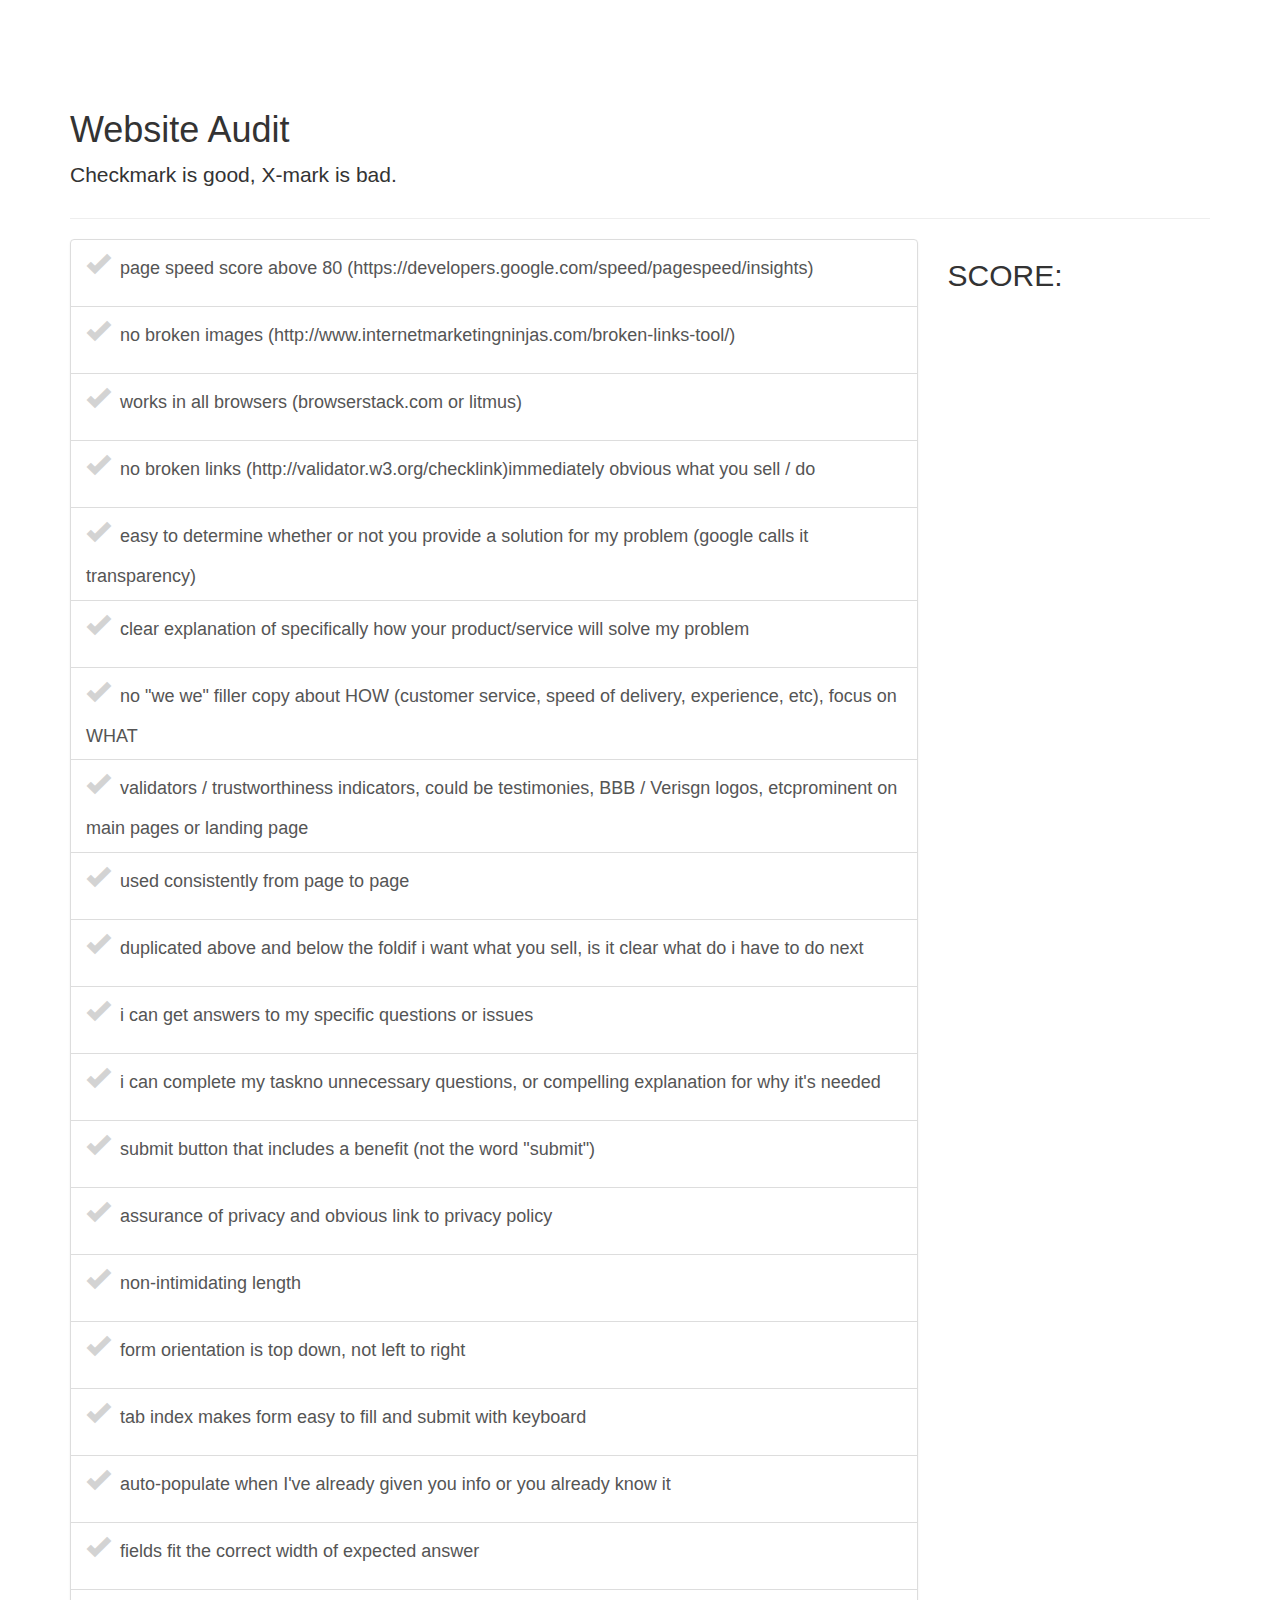
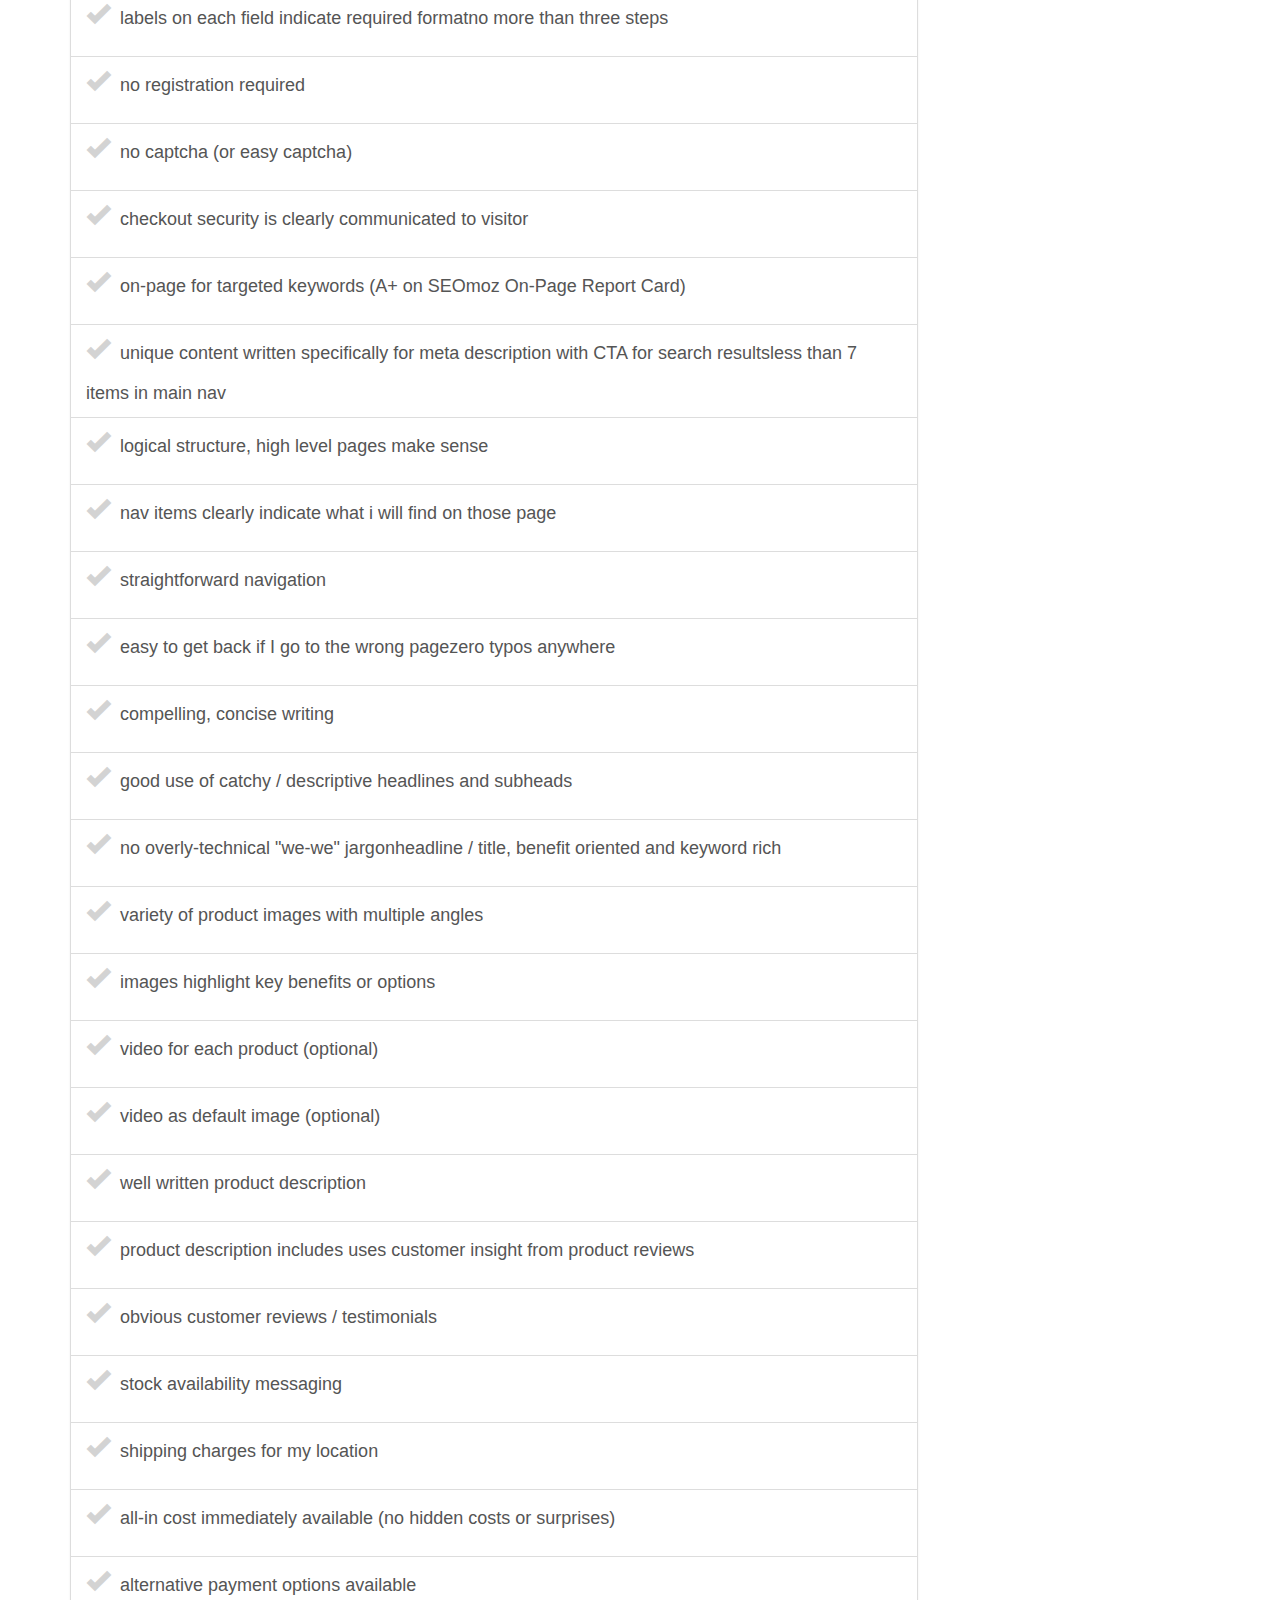
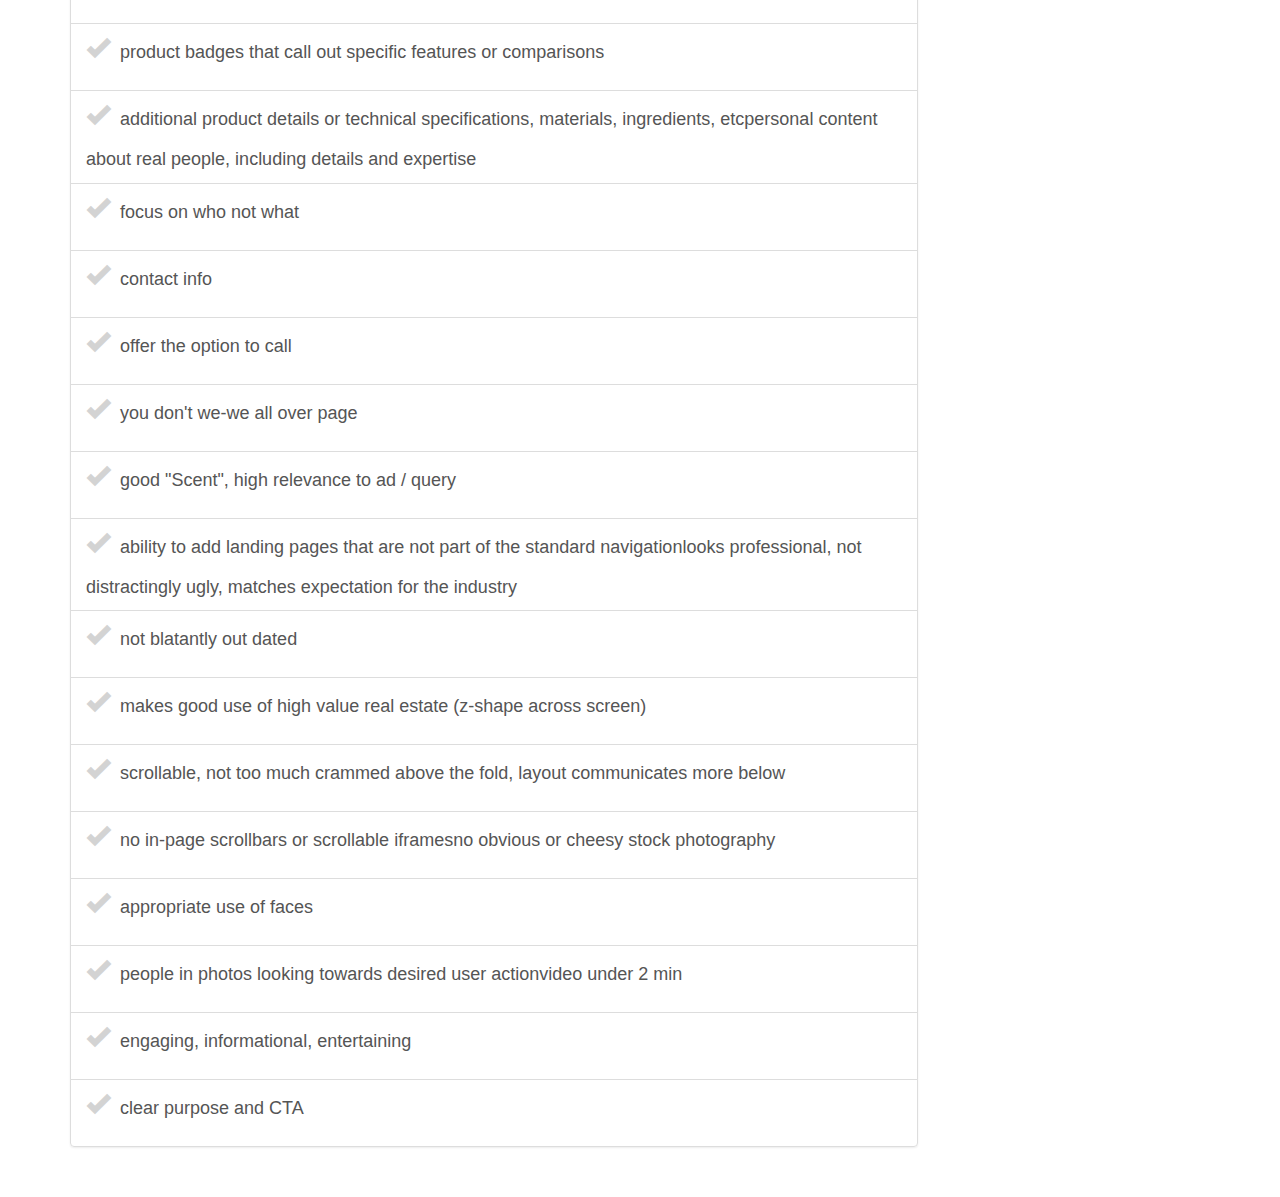
<file: index.html>
<!DOCTYPE html>
<html lang="en">
  <head>
    <meta charset="utf-8">
    <meta http-equiv="X-UA-Compatible" content="IE=edge">
    <meta name="viewport" content="width=device-width, initial-scale=1">
    <meta name="description" content="">
    <meta name="author" content="">
    <link rel="icon" href="favicon.ico">

    <title>Theme Template for Bootstrap</title>

    <!-- Bootstrap core CSS -->
    <link href="css/bootstrap.min.css" rel="stylesheet">
    <!-- Bootstrap theme -->
    <link href="css/bootstrap-theme.min.css" rel="stylesheet">

    <!-- Custom styles for this template -->
    <link href="css/theme.css" rel="stylesheet">

    <!-- HTML5 shim and Respond.js for IE8 support of HTML5 elements and media queries -->
    <!--[if lt IE 9]>
      <script src="https://oss.maxcdn.com/html5shiv/3.7.2/html5shiv.min.js"></script>
      <script src="https://oss.maxcdn.com/respond/1.4.2/respond.min.js"></script>
    <![endif]-->
  </head>

  <body role="document">

    <!-- Fixed navbar
    <nav class="navbar navbar-inverse navbar-fixed-top">
      <div class="container">
        <div class="navbar-header">
          <button type="button" class="navbar-toggle collapsed" data-toggle="collapse" data-target="#navbar" aria-expanded="false" aria-controls="navbar">
            <span class="sr-only">Toggle navigation</span>
            <span class="icon-bar"></span>
            <span class="icon-bar"></span>
            <span class="icon-bar"></span>
          </button>
          <a class="navbar-brand" href="#">Bootstrap theme</a>
        </div>
        <div id="navbar" class="navbar-collapse collapse">
          <ul class="nav navbar-nav">
            <li class="active"><a href="#">Home</a></li>
            <li><a href="#about">About</a></li>
            <li><a href="#contact">Contact</a></li>
            <li class="dropdown">
              <a href="#" class="dropdown-toggle" data-toggle="dropdown" role="button" aria-expanded="false">Dropdown <span class="caret"></span></a>
              <ul class="dropdown-menu" role="menu">
                <li><a href="#">Action</a></li>
                <li><a href="#">Another action</a></li>
                <li><a href="#">Something else here</a></li>
                <li class="divider"></li>
                <li class="dropdown-header">Nav header</li>
                <li><a href="#">Separated link</a></li>
                <li><a href="#">One more separated link</a></li>
              </ul>
            </li>
          </ul>
        </div><!--/.nav-collapse -->
      </div>
    </nav>

    <div class="container theme-showcase" role="main">

      <!-- Main jumbotron for a primary marketing message or call to action
      <div class="jumbotron">
        <h1>Theme example</h1>
        <p>This is a template showcasing the optional theme stylesheet included in Bootstrap. Use it as a starting point to create something more unique by building on or modifying it.</p>
      </div>
      -->

    <div class="page-header">
        <h1>Website Audit</h1>
        <p class="lead">Checkmark is good, X-mark is bad.</p>
      </div>
      <div class="row">
        <div class="col-md-9">
          <div class="list-group report-card">
            <a class="list-group-item report-card-item">
                <label class="glyphicon glyphicon-ok pass-fail" aria-hidden="true">
                    <input type="checkbox" class="checkbox">
                </label>
                page speed score above 80 (https://developers.google.com/speed/pagespeed/insights)
                </a>
            <a class="list-group-item report-card-item">
                <label class="glyphicon glyphicon-ok pass-fail" aria-hidden="true">
                    <input type="checkbox" class="checkbox">
                </label>
                no broken images (http://www.internetmarketingninjas.com/broken-links-tool/)
                </a>
            <a class="list-group-item report-card-item">
                <label class="glyphicon glyphicon-ok pass-fail" aria-hidden="true">
                    <input type="checkbox" class="checkbox">
                </label>
                works in all browsers (browserstack.com or litmus)
                </a>
            <a class="list-group-item report-card-item">
                <label class="glyphicon glyphicon-ok pass-fail" aria-hidden="true">
                    <input type="checkbox" class="checkbox">
                </label>
                no broken links (http://validator.w3.org/checklink)immediately obvious what you sell / do
                </a>
            <a class="list-group-item report-card-item">
                <label class="glyphicon glyphicon-ok pass-fail" aria-hidden="true">
                    <input type="checkbox" class="checkbox">
                </label>
                easy to determine whether or not you provide a solution for my problem (google calls it transparency)
                </a>
            <a class="list-group-item report-card-item">
                <label class="glyphicon glyphicon-ok pass-fail" aria-hidden="true">
                    <input type="checkbox" class="checkbox">
                </label>
                clear explanation of specifically how your product/service will solve my problem
                </a>
            <a class="list-group-item report-card-item">
                <label class="glyphicon glyphicon-ok pass-fail" aria-hidden="true">
                    <input type="checkbox" class="checkbox">
                </label>
                no "we we" filler copy about HOW (customer service, speed of delivery, experience, etc), focus on WHAT
                </a>
            <a class="list-group-item report-card-item">
                <label class="glyphicon glyphicon-ok pass-fail" aria-hidden="true">
                    <input type="checkbox" class="checkbox">
                </label>
                validators / trustworthiness indicators, could be testimonies, BBB / Verisgn logos, etcprominent on main pages or landing page
                </a>
            <a class="list-group-item report-card-item">
                <label class="glyphicon glyphicon-ok pass-fail" aria-hidden="true">
                    <input type="checkbox" class="checkbox">
                </label>
                used consistently from page to page
                </a>
            <a class="list-group-item report-card-item">
                <label class="glyphicon glyphicon-ok pass-fail" aria-hidden="true">
                    <input type="checkbox" class="checkbox">
                </label>
                duplicated above and below the foldif i want what you sell, is it clear what do i have to do next
                </a>
            <a class="list-group-item report-card-item">
                <label class="glyphicon glyphicon-ok pass-fail" aria-hidden="true">
                    <input type="checkbox" class="checkbox">
                </label>
                i can get answers to my specific questions or issues
                </a>
            <a class="list-group-item report-card-item">
                <label class="glyphicon glyphicon-ok pass-fail" aria-hidden="true">
                    <input type="checkbox" class="checkbox">
                </label>
                i can complete my taskno unnecessary questions, or compelling explanation for why it's needed
                </a>
            <a class="list-group-item report-card-item">
                <label class="glyphicon glyphicon-ok pass-fail" aria-hidden="true">
                    <input type="checkbox" class="checkbox">
                </label>
                submit button that includes a benefit (not the word "submit")
                </a>
            <a class="list-group-item report-card-item">
                <label class="glyphicon glyphicon-ok pass-fail" aria-hidden="true">
                    <input type="checkbox" class="checkbox">
                </label>
                assurance of privacy and obvious link to privacy policy
                </a>
            <a class="list-group-item report-card-item">
                <label class="glyphicon glyphicon-ok pass-fail" aria-hidden="true">
                    <input type="checkbox" class="checkbox">
                </label>
                non-intimidating length
                </a>
            <a class="list-group-item report-card-item">
                <label class="glyphicon glyphicon-ok pass-fail" aria-hidden="true">
                    <input type="checkbox" class="checkbox">
                </label>
                form orientation is top down, not left to right
                </a>
            <a class="list-group-item report-card-item">
                <label class="glyphicon glyphicon-ok pass-fail" aria-hidden="true">
                    <input type="checkbox" class="checkbox">
                </label>
                tab index makes form easy to fill and submit with keyboard
                </a>
            <a class="list-group-item report-card-item">
                <label class="glyphicon glyphicon-ok pass-fail" aria-hidden="true">
                    <input type="checkbox" class="checkbox">
                </label>
                auto-populate when I've already given you info or you already know it
                </a>
            <a class="list-group-item report-card-item">
                <label class="glyphicon glyphicon-ok pass-fail" aria-hidden="true">
                    <input type="checkbox" class="checkbox">
                </label>
                fields fit the correct width of expected answer
                </a>
            <a class="list-group-item report-card-item">
                <label class="glyphicon glyphicon-ok pass-fail" aria-hidden="true">
                    <input type="checkbox" class="checkbox">
                </label>
                labels on each field indicate required formatno more than three steps
                </a>
            <a class="list-group-item report-card-item">
                <label class="glyphicon glyphicon-ok pass-fail" aria-hidden="true">
                    <input type="checkbox" class="checkbox">
                </label>
                no registration required
                </a>
            <a class="list-group-item report-card-item">
                <label class="glyphicon glyphicon-ok pass-fail" aria-hidden="true">
                    <input type="checkbox" class="checkbox">
                </label>
                no captcha (or easy captcha)
                </a>
            <a class="list-group-item report-card-item">
                <label class="glyphicon glyphicon-ok pass-fail" aria-hidden="true">
                    <input type="checkbox" class="checkbox">
                </label>
                checkout security is clearly communicated to visitor 
                </a>
            <a class="list-group-item report-card-item">
                <label class="glyphicon glyphicon-ok pass-fail" aria-hidden="true">
                    <input type="checkbox" class="checkbox">
                </label>
                on-page for targeted keywords (A+ on SEOmoz On-Page Report Card)
                </a>
            <a class="list-group-item report-card-item">
                <label class="glyphicon glyphicon-ok pass-fail" aria-hidden="true">
                    <input type="checkbox" class="checkbox">
                </label>
                unique content written specifically for meta description with CTA for search resultsless than 7 items in main nav
                </a>
            <a class="list-group-item report-card-item">
                <label class="glyphicon glyphicon-ok pass-fail" aria-hidden="true">
                    <input type="checkbox" class="checkbox">
                </label>
                logical structure, high level pages make sense
                </a>
            <a class="list-group-item report-card-item">
                <label class="glyphicon glyphicon-ok pass-fail" aria-hidden="true">
                    <input type="checkbox" class="checkbox">
                </label>
                nav items clearly indicate what i will find on those page
                </a>
            <a class="list-group-item report-card-item">
                <label class="glyphicon glyphicon-ok pass-fail" aria-hidden="true">
                    <input type="checkbox" class="checkbox">
                </label>
                straightforward navigation
                </a>
            <a class="list-group-item report-card-item">
                <label class="glyphicon glyphicon-ok pass-fail" aria-hidden="true">
                    <input type="checkbox" class="checkbox">
                </label>
                easy to get back if I go to the wrong pagezero typos anywhere
                </a>
            <a class="list-group-item report-card-item">
                <label class="glyphicon glyphicon-ok pass-fail" aria-hidden="true">
                    <input type="checkbox" class="checkbox">
                </label>
                compelling, concise writing
                </a>
            <a class="list-group-item report-card-item">
                <label class="glyphicon glyphicon-ok pass-fail" aria-hidden="true">
                    <input type="checkbox" class="checkbox">
                </label>
                good use of catchy / descriptive headlines and subheads 
                </a>
            <a class="list-group-item report-card-item">
                <label class="glyphicon glyphicon-ok pass-fail" aria-hidden="true">
                    <input type="checkbox" class="checkbox">
                </label>
                no overly-technical "we-we" jargonheadline / title, benefit oriented and keyword rich
                </a>
            <a class="list-group-item report-card-item">
                <label class="glyphicon glyphicon-ok pass-fail" aria-hidden="true">
                    <input type="checkbox" class="checkbox">
                </label>
                variety of product images with multiple angles
                </a>
            <a class="list-group-item report-card-item">
                <label class="glyphicon glyphicon-ok pass-fail" aria-hidden="true">
                    <input type="checkbox" class="checkbox">
                </label>
                images highlight key benefits or options
                </a>
            <a class="list-group-item report-card-item">
                <label class="glyphicon glyphicon-ok pass-fail" aria-hidden="true">
                    <input type="checkbox" class="checkbox">
                </label>
                video for each product (optional)
                </a>
            <a class="list-group-item report-card-item">
                <label class="glyphicon glyphicon-ok pass-fail" aria-hidden="true">
                    <input type="checkbox" class="checkbox">
                </label>
                video as default image (optional)
                </a>
            <a class="list-group-item report-card-item">
                <label class="glyphicon glyphicon-ok pass-fail" aria-hidden="true">
                    <input type="checkbox" class="checkbox">
                </label>
                well written product description
                </a>
            <a class="list-group-item report-card-item">
                <label class="glyphicon glyphicon-ok pass-fail" aria-hidden="true">
                    <input type="checkbox" class="checkbox">
                </label>
                product description includes uses customer insight from product reviews
                </a>
            <a class="list-group-item report-card-item">
                <label class="glyphicon glyphicon-ok pass-fail" aria-hidden="true">
                    <input type="checkbox" class="checkbox">
                </label>
                obvious customer reviews / testimonials
                </a>
            <a class="list-group-item report-card-item">
                <label class="glyphicon glyphicon-ok pass-fail" aria-hidden="true">
                    <input type="checkbox" class="checkbox">
                </label>
                stock availability messaging
                </a>
            <a class="list-group-item report-card-item">
                <label class="glyphicon glyphicon-ok pass-fail" aria-hidden="true">
                    <input type="checkbox" class="checkbox">
                </label>
                shipping charges for my location
                </a>
            <a class="list-group-item report-card-item">
                <label class="glyphicon glyphicon-ok pass-fail" aria-hidden="true">
                    <input type="checkbox" class="checkbox">
                </label>
                all-in cost immediately available (no hidden costs or surprises)
                </a>
            <a class="list-group-item report-card-item">
                <label class="glyphicon glyphicon-ok pass-fail" aria-hidden="true">
                    <input type="checkbox" class="checkbox">
                </label>
                alternative payment options available
                </a>
            <a class="list-group-item report-card-item">
                <label class="glyphicon glyphicon-ok pass-fail" aria-hidden="true">
                    <input type="checkbox" class="checkbox">
                </label>
                product badges that call out specific features or comparisons
                </a>
            <a class="list-group-item report-card-item">
                <label class="glyphicon glyphicon-ok pass-fail" aria-hidden="true">
                    <input type="checkbox" class="checkbox">
                </label>
                additional product details or technical specifications, materials, ingredients, etcpersonal content about real people, including details and expertise
                </a>
            <a class="list-group-item report-card-item">
                <label class="glyphicon glyphicon-ok pass-fail" aria-hidden="true">
                    <input type="checkbox" class="checkbox">
                </label>
                focus on who not what
                </a>
            <a class="list-group-item report-card-item">
                <label class="glyphicon glyphicon-ok pass-fail" aria-hidden="true">
                    <input type="checkbox" class="checkbox">
                </label>
                contact info
                </a>
            <a class="list-group-item report-card-item">
                <label class="glyphicon glyphicon-ok pass-fail" aria-hidden="true">
                    <input type="checkbox" class="checkbox">
                </label>
                offer the option to call
                </a>
            <a class="list-group-item report-card-item">
                <label class="glyphicon glyphicon-ok pass-fail" aria-hidden="true">
                    <input type="checkbox" class="checkbox">
                </label>
                you don't we-we all over page
                </a>
            <a class="list-group-item report-card-item">
                <label class="glyphicon glyphicon-ok pass-fail" aria-hidden="true">
                    <input type="checkbox" class="checkbox">
                </label>
                good "Scent", high relevance to ad / query
                </a>
            <a class="list-group-item report-card-item">
                <label class="glyphicon glyphicon-ok pass-fail" aria-hidden="true">
                    <input type="checkbox" class="checkbox">
                </label>
                ability to add landing pages that are not part of the standard navigationlooks professional, not distractingly ugly, matches expectation for the industry
                </a>
            <a class="list-group-item report-card-item">
                <label class="glyphicon glyphicon-ok pass-fail" aria-hidden="true">
                    <input type="checkbox" class="checkbox">
                </label>
                not blatantly out dated
                </a>
            <a class="list-group-item report-card-item">
                <label class="glyphicon glyphicon-ok pass-fail" aria-hidden="true">
                    <input type="checkbox" class="checkbox">
                </label>
                makes good use of high value real estate (z-shape across screen)
                </a>
            <a class="list-group-item report-card-item">
                <label class="glyphicon glyphicon-ok pass-fail" aria-hidden="true">
                    <input type="checkbox" class="checkbox">
                </label>
                scrollable, not too much crammed above the fold, layout communicates more below
                </a>
            <a class="list-group-item report-card-item">
                <label class="glyphicon glyphicon-ok pass-fail" aria-hidden="true">
                    <input type="checkbox" class="checkbox">
                </label>
                no in-page scrollbars or scrollable iframesno obvious or cheesy stock photography
                </a>
            <a class="list-group-item report-card-item">
                <label class="glyphicon glyphicon-ok pass-fail" aria-hidden="true">
                    <input type="checkbox" class="checkbox">
                </label>
                appropriate use of faces
                </a>
            <a class="list-group-item report-card-item">
                <label class="glyphicon glyphicon-ok pass-fail" aria-hidden="true">
                    <input type="checkbox" class="checkbox">
                </label>
                people in photos looking towards desired user actionvideo under 2 min
                </a>
            <a class="list-group-item report-card-item">
                <label class="glyphicon glyphicon-ok pass-fail" aria-hidden="true">
                    <input type="checkbox" class="checkbox">
                </label>
                engaging, informational, entertaining
                </a>
            <a class="list-group-item report-card-item">
                <label class="glyphicon glyphicon-ok pass-fail" aria-hidden="true">
                    <input type="checkbox" class="checkbox">
                </label>
                clear purpose and CTA
                </a>
          </div>
        </div><!-- /.col-md-9 -->
        <div class="col-md-3">
            <div id="score">
                <h2>SCORE: <span class="number"></span></h2>
            </div>
        </div>
      </div>

    </div> <!-- /container -->


    <!-- Bootstrap core JavaScript
    ================================================== -->
    <!-- Placed at the end of the document so the pages load faster -->
    <script src="https://ajax.googleapis.com/ajax/libs/jquery/1.11.1/jquery.min.js"></script>
    <script src="js/bootstrap.min.js"></script>
    <script src="js/report-card.js"></script>
      <!-- <script src="assets/js/docs.min.js"></script> -->
    <script src="js/holder.js"></script>
    <!-- IE10 viewport hack for Surface/desktop Windows 8 bug -->
    <script src="js/ie10-viewport-bug-workaround.js"></script>
  </body>
</html>
</file>
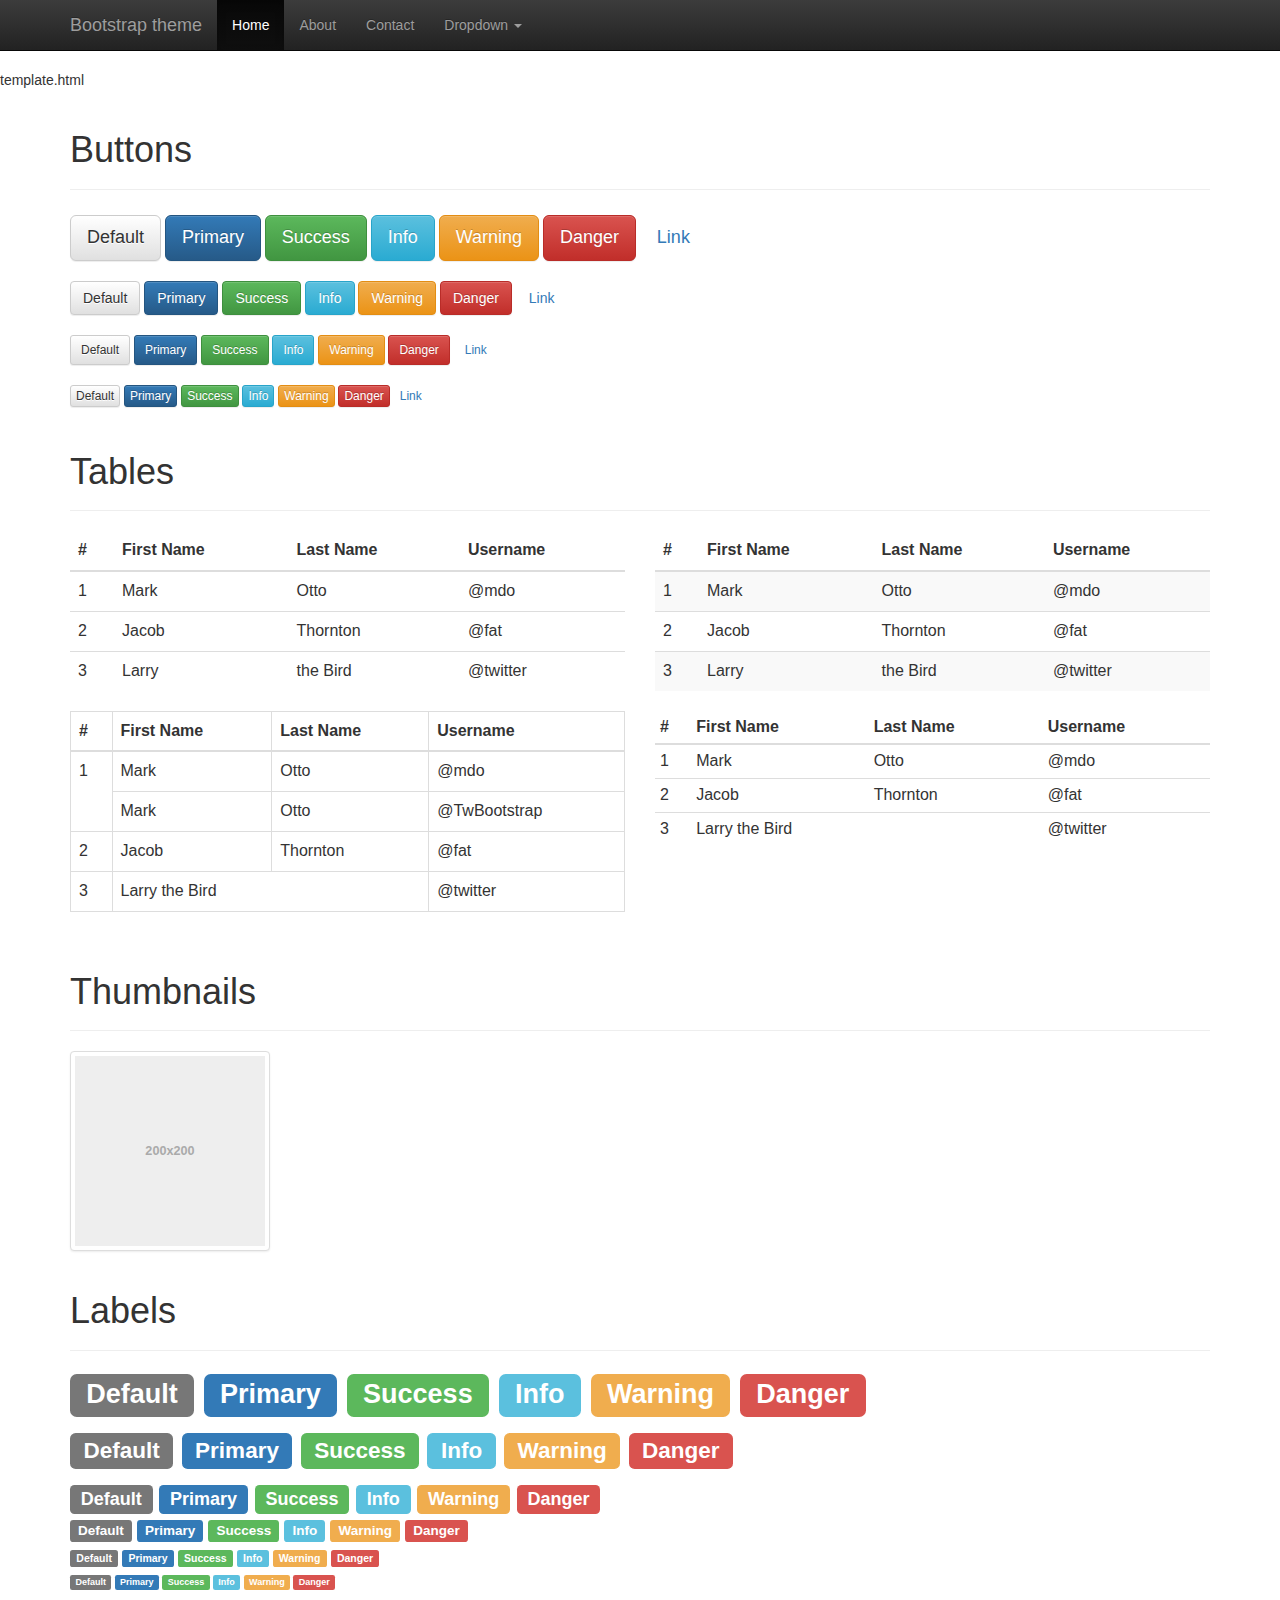
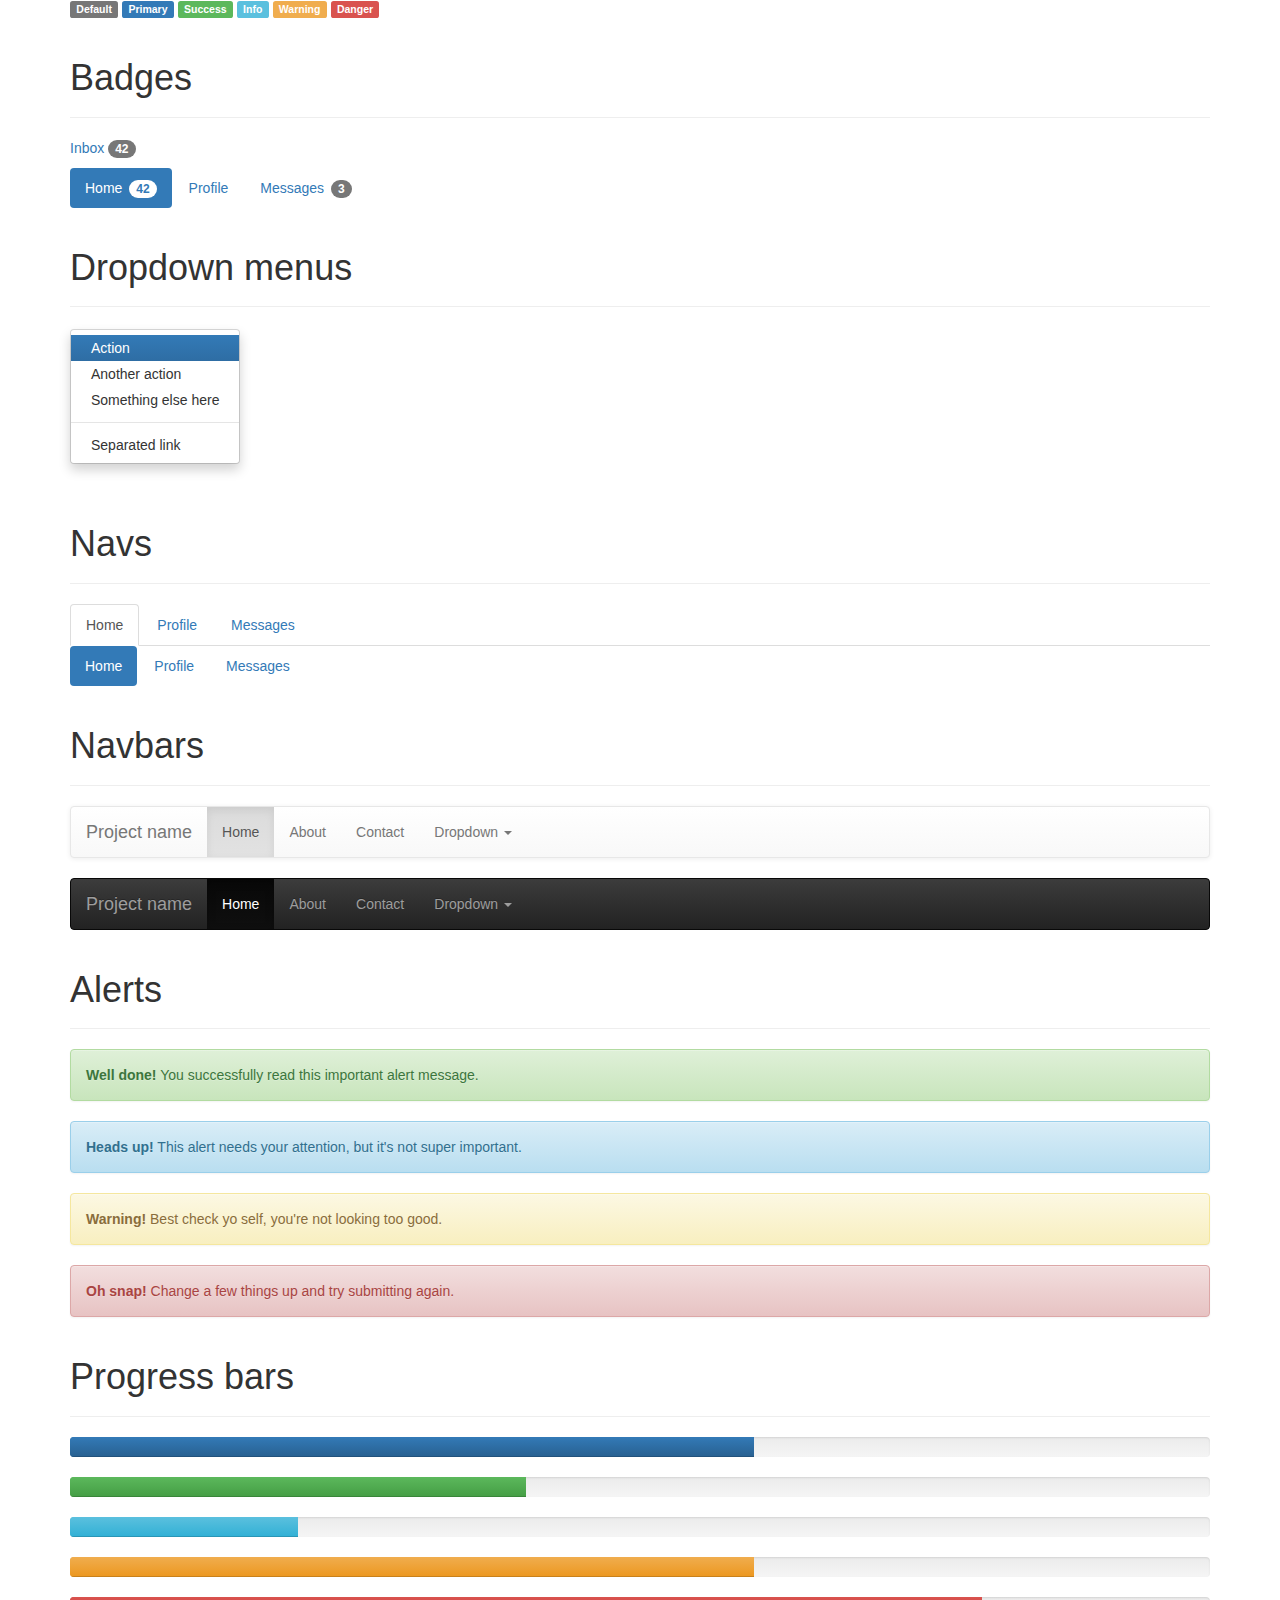
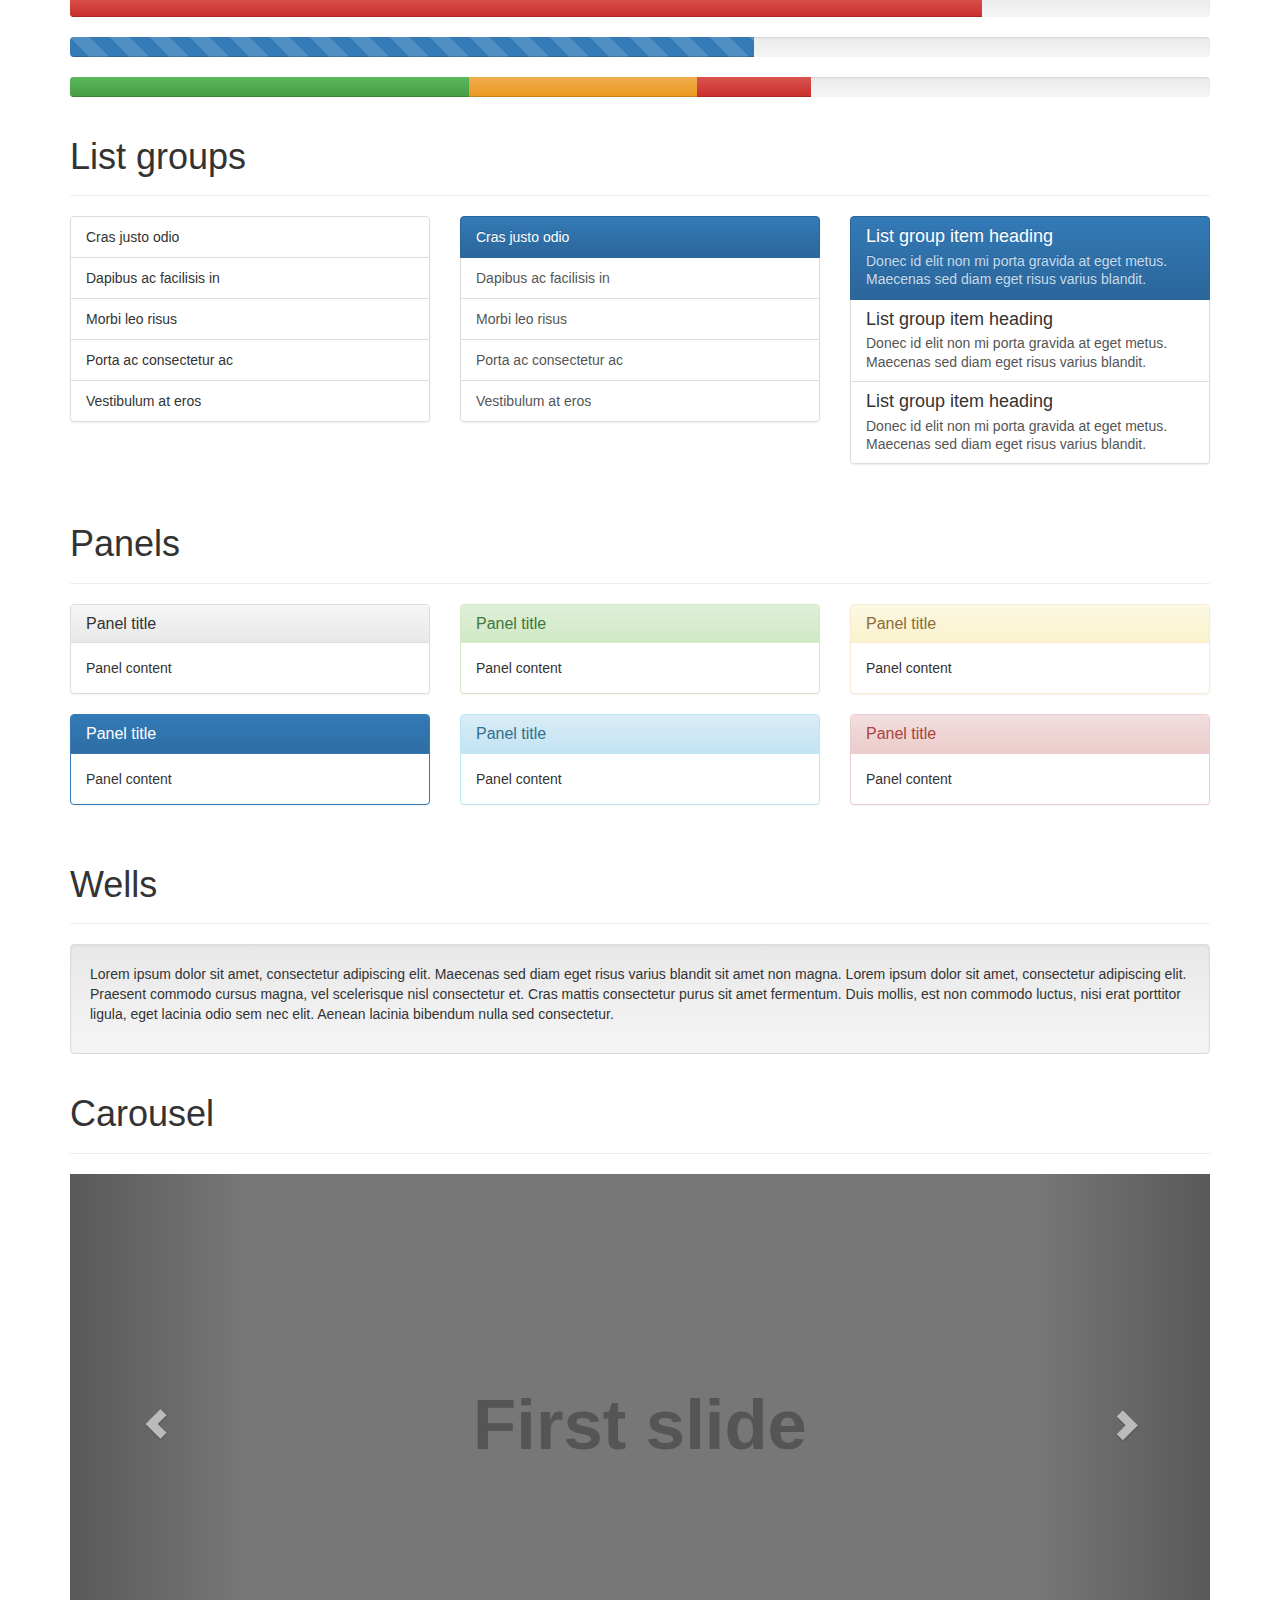
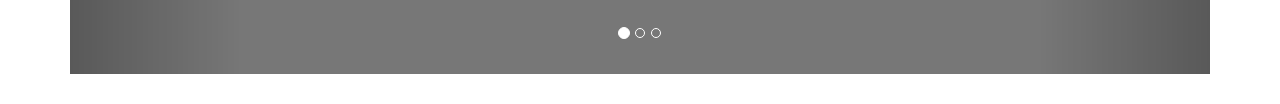
<file: template.html>
template.html

<!DOCTYPE html>
<html lang="en">
  <head>
    <meta charset="utf-8">
    <meta http-equiv="X-UA-Compatible" content="IE=edge">
    <meta name="viewport" content="width=device-width, initial-scale=1">
    <meta name="description" content="">
    <meta name="author" content="">
    <link rel="icon" href="favicon.ico">

    <title>Theme Template for Bootstrap</title>

    <!-- Bootstrap core CSS -->
    <link href="css/bootstrap.min.css" rel="stylesheet">
    <!-- Bootstrap theme -->
    <link href="css/bootstrap-theme.min.css" rel="stylesheet">

    <!-- Custom styles for this template -->
    <link href="css/theme.css" rel="stylesheet">

    <!-- HTML5 shim and Respond.js for IE8 support of HTML5 elements and media queries -->
    <!--[if lt IE 9]>
      <script src="https://oss.maxcdn.com/html5shiv/3.7.2/html5shiv.min.js"></script>
      <script src="https://oss.maxcdn.com/respond/1.4.2/respond.min.js"></script>
    <![endif]-->
  </head>

  <body role="document">

    <!-- Fixed navbar -->
    <nav class="navbar navbar-inverse navbar-fixed-top">
      <div class="container">
        <div class="navbar-header">
          <button type="button" class="navbar-toggle collapsed" data-toggle="collapse" data-target="#navbar" aria-expanded="false" aria-controls="navbar">
            <span class="sr-only">Toggle navigation</span>
            <span class="icon-bar"></span>
            <span class="icon-bar"></span>
            <span class="icon-bar"></span>
          </button>
          <a class="navbar-brand" href="#">Bootstrap theme</a>
        </div>
        <div id="navbar" class="navbar-collapse collapse">
          <ul class="nav navbar-nav">
            <li class="active"><a href="#">Home</a></li>
            <li><a href="#about">About</a></li>
            <li><a href="#contact">Contact</a></li>
            <li class="dropdown">
              <a href="#" class="dropdown-toggle" data-toggle="dropdown" role="button" aria-expanded="false">Dropdown <span class="caret"></span></a>
              <ul class="dropdown-menu" role="menu">
                <li><a href="#">Action</a></li>
                <li><a href="#">Another action</a></li>
                <li><a href="#">Something else here</a></li>
                <li class="divider"></li>
                <li class="dropdown-header">Nav header</li>
                <li><a href="#">Separated link</a></li>
                <li><a href="#">One more separated link</a></li>
              </ul>
            </li>
          </ul>
        </div><!--/.nav-collapse -->
      </div>
    </nav>

    <div class="container theme-showcase" role="main">

      <!-- Main jumbotron for a primary marketing message or call to action
      <div class="jumbotron">
        <h1>Theme example</h1>
        <p>This is a template showcasing the optional theme stylesheet included in Bootstrap. Use it as a starting point to create something more unique by building on or modifying it.</p>
      </div>
      -->


      <div class="page-header">
        <h1>Buttons</h1>
      </div>
      <p>
        <button type="button" class="btn btn-lg btn-default">Default</button>
        <button type="button" class="btn btn-lg btn-primary">Primary</button>
        <button type="button" class="btn btn-lg btn-success">Success</button>
        <button type="button" class="btn btn-lg btn-info">Info</button>
        <button type="button" class="btn btn-lg btn-warning">Warning</button>
        <button type="button" class="btn btn-lg btn-danger">Danger</button>
        <button type="button" class="btn btn-lg btn-link">Link</button>
      </p>
      <p>
        <button type="button" class="btn btn-default">Default</button>
        <button type="button" class="btn btn-primary">Primary</button>
        <button type="button" class="btn btn-success">Success</button>
        <button type="button" class="btn btn-info">Info</button>
        <button type="button" class="btn btn-warning">Warning</button>
        <button type="button" class="btn btn-danger">Danger</button>
        <button type="button" class="btn btn-link">Link</button>
      </p>
      <p>
        <button type="button" class="btn btn-sm btn-default">Default</button>
        <button type="button" class="btn btn-sm btn-primary">Primary</button>
        <button type="button" class="btn btn-sm btn-success">Success</button>
        <button type="button" class="btn btn-sm btn-info">Info</button>
        <button type="button" class="btn btn-sm btn-warning">Warning</button>
        <button type="button" class="btn btn-sm btn-danger">Danger</button>
        <button type="button" class="btn btn-sm btn-link">Link</button>
      </p>
      <p>
        <button type="button" class="btn btn-xs btn-default">Default</button>
        <button type="button" class="btn btn-xs btn-primary">Primary</button>
        <button type="button" class="btn btn-xs btn-success">Success</button>
        <button type="button" class="btn btn-xs btn-info">Info</button>
        <button type="button" class="btn btn-xs btn-warning">Warning</button>
        <button type="button" class="btn btn-xs btn-danger">Danger</button>
        <button type="button" class="btn btn-xs btn-link">Link</button>
      </p>


      <div class="page-header">
        <h1>Tables</h1>
      </div>
      <div class="row">
        <div class="col-md-6">
          <table class="table">
            <thead>
              <tr>
                <th>#</th>
                <th>First Name</th>
                <th>Last Name</th>
                <th>Username</th>
              </tr>
            </thead>
            <tbody>
              <tr>
                <td>1</td>
                <td>Mark</td>
                <td>Otto</td>
                <td>@mdo</td>
              </tr>
              <tr>
                <td>2</td>
                <td>Jacob</td>
                <td>Thornton</td>
                <td>@fat</td>
              </tr>
              <tr>
                <td>3</td>
                <td>Larry</td>
                <td>the Bird</td>
                <td>@twitter</td>
              </tr>
            </tbody>
          </table>
        </div>
        <div class="col-md-6">
          <table class="table table-striped">
            <thead>
              <tr>
                <th>#</th>
                <th>First Name</th>
                <th>Last Name</th>
                <th>Username</th>
              </tr>
            </thead>
            <tbody>
              <tr>
                <td>1</td>
                <td>Mark</td>
                <td>Otto</td>
                <td>@mdo</td>
              </tr>
              <tr>
                <td>2</td>
                <td>Jacob</td>
                <td>Thornton</td>
                <td>@fat</td>
              </tr>
              <tr>
                <td>3</td>
                <td>Larry</td>
                <td>the Bird</td>
                <td>@twitter</td>
              </tr>
            </tbody>
          </table>
        </div>
      </div>

      <div class="row">
        <div class="col-md-6">
          <table class="table table-bordered">
            <thead>
              <tr>
                <th>#</th>
                <th>First Name</th>
                <th>Last Name</th>
                <th>Username</th>
              </tr>
            </thead>
            <tbody>
              <tr>
                <td rowspan="2">1</td>
                <td>Mark</td>
                <td>Otto</td>
                <td>@mdo</td>
              </tr>
              <tr>
                <td>Mark</td>
                <td>Otto</td>
                <td>@TwBootstrap</td>
              </tr>
              <tr>
                <td>2</td>
                <td>Jacob</td>
                <td>Thornton</td>
                <td>@fat</td>
              </tr>
              <tr>
                <td>3</td>
                <td colspan="2">Larry the Bird</td>
                <td>@twitter</td>
              </tr>
            </tbody>
          </table>
        </div>
        <div class="col-md-6">
          <table class="table table-condensed">
            <thead>
              <tr>
                <th>#</th>
                <th>First Name</th>
                <th>Last Name</th>
                <th>Username</th>
              </tr>
            </thead>
            <tbody>
              <tr>
                <td>1</td>
                <td>Mark</td>
                <td>Otto</td>
                <td>@mdo</td>
              </tr>
              <tr>
                <td>2</td>
                <td>Jacob</td>
                <td>Thornton</td>
                <td>@fat</td>
              </tr>
              <tr>
                <td>3</td>
                <td colspan="2">Larry the Bird</td>
                <td>@twitter</td>
              </tr>
            </tbody>
          </table>
        </div>
      </div>


      <div class="page-header">
        <h1>Thumbnails</h1>
      </div>
      <img data-src="holder.js/200x200" class="img-thumbnail" alt="A generic square placeholder image with a white border around it, making it resemble a photograph taken with an old instant camera">


      <div class="page-header">
        <h1>Labels</h1>
      </div>
      <h1>
        <span class="label label-default">Default</span>
        <span class="label label-primary">Primary</span>
        <span class="label label-success">Success</span>
        <span class="label label-info">Info</span>
        <span class="label label-warning">Warning</span>
        <span class="label label-danger">Danger</span>
      </h1>
      <h2>
        <span class="label label-default">Default</span>
        <span class="label label-primary">Primary</span>
        <span class="label label-success">Success</span>
        <span class="label label-info">Info</span>
        <span class="label label-warning">Warning</span>
        <span class="label label-danger">Danger</span>
      </h2>
      <h3>
        <span class="label label-default">Default</span>
        <span class="label label-primary">Primary</span>
        <span class="label label-success">Success</span>
        <span class="label label-info">Info</span>
        <span class="label label-warning">Warning</span>
        <span class="label label-danger">Danger</span>
      </h3>
      <h4>
        <span class="label label-default">Default</span>
        <span class="label label-primary">Primary</span>
        <span class="label label-success">Success</span>
        <span class="label label-info">Info</span>
        <span class="label label-warning">Warning</span>
        <span class="label label-danger">Danger</span>
      </h4>
      <h5>
        <span class="label label-default">Default</span>
        <span class="label label-primary">Primary</span>
        <span class="label label-success">Success</span>
        <span class="label label-info">Info</span>
        <span class="label label-warning">Warning</span>
        <span class="label label-danger">Danger</span>
      </h5>
      <h6>
        <span class="label label-default">Default</span>
        <span class="label label-primary">Primary</span>
        <span class="label label-success">Success</span>
        <span class="label label-info">Info</span>
        <span class="label label-warning">Warning</span>
        <span class="label label-danger">Danger</span>
      </h6>
      <p>
        <span class="label label-default">Default</span>
        <span class="label label-primary">Primary</span>
        <span class="label label-success">Success</span>
        <span class="label label-info">Info</span>
        <span class="label label-warning">Warning</span>
        <span class="label label-danger">Danger</span>
      </p>


      <div class="page-header">
        <h1>Badges</h1>
      </div>
      <p>
        <a href="#">Inbox <span class="badge">42</span></a>
      </p>
      <ul class="nav nav-pills" role="tablist">
        <li role="presentation" class="active"><a href="#">Home <span class="badge">42</span></a></li>
        <li role="presentation"><a href="#">Profile</a></li>
        <li role="presentation"><a href="#">Messages <span class="badge">3</span></a></li>
      </ul>


      <div class="page-header">
        <h1>Dropdown menus</h1>
      </div>
      <div class="dropdown theme-dropdown clearfix">
        <a id="dropdownMenu1" href="#" class="sr-only dropdown-toggle" data-toggle="dropdown" role="button" aria-expanded="false">Dropdown <span class="caret"></span></a>
        <ul class="dropdown-menu" role="menu" aria-labelledby="dropdownMenu1">
          <li class="active" role="presentation"><a role="menuitem" tabindex="-1" href="#">Action</a></li>
          <li role="presentation"><a role="menuitem" tabindex="-1" href="#">Another action</a></li>
          <li role="presentation"><a role="menuitem" tabindex="-1" href="#">Something else here</a></li>
          <li role="presentation" class="divider"></li>
          <li role="presentation"><a role="menuitem" tabindex="-1" href="#">Separated link</a></li>
        </ul>
      </div>


      <div class="page-header">
        <h1>Navs</h1>
      </div>
      <ul class="nav nav-tabs" role="tablist">
        <li role="presentation" class="active"><a href="#">Home</a></li>
        <li role="presentation"><a href="#">Profile</a></li>
        <li role="presentation"><a href="#">Messages</a></li>
      </ul>
      <ul class="nav nav-pills" role="tablist">
        <li role="presentation" class="active"><a href="#">Home</a></li>
        <li role="presentation"><a href="#">Profile</a></li>
        <li role="presentation"><a href="#">Messages</a></li>
      </ul>


      <div class="page-header">
        <h1>Navbars</h1>
      </div>

      <nav class="navbar navbar-default">
        <div class="container">
          <div class="navbar-header">
            <button type="button" class="navbar-toggle collapsed" data-toggle="collapse" data-target=".navbar-collapse">
              <span class="sr-only">Toggle navigation</span>
              <span class="icon-bar"></span>
              <span class="icon-bar"></span>
              <span class="icon-bar"></span>
            </button>
            <a class="navbar-brand" href="#">Project name</a>
          </div>
          <div class="navbar-collapse collapse">
            <ul class="nav navbar-nav">
              <li class="active"><a href="#">Home</a></li>
              <li><a href="#about">About</a></li>
              <li><a href="#contact">Contact</a></li>
              <li class="dropdown">
                <a href="#" class="dropdown-toggle" data-toggle="dropdown" role="button" aria-expanded="false">Dropdown <span class="caret"></span></a>
                <ul class="dropdown-menu" role="menu">
                  <li><a href="#">Action</a></li>
                  <li><a href="#">Another action</a></li>
                  <li><a href="#">Something else here</a></li>
                  <li class="divider"></li>
                  <li class="dropdown-header">Nav header</li>
                  <li><a href="#">Separated link</a></li>
                  <li><a href="#">One more separated link</a></li>
                </ul>
              </li>
            </ul>
          </div><!--/.nav-collapse -->
        </div>
      </nav>

      <nav class="navbar navbar-inverse">
        <div class="container">
          <div class="navbar-header">
            <button type="button" class="navbar-toggle collapsed" data-toggle="collapse" data-target=".navbar-collapse">
              <span class="sr-only">Toggle navigation</span>
              <span class="icon-bar"></span>
              <span class="icon-bar"></span>
              <span class="icon-bar"></span>
            </button>
            <a class="navbar-brand" href="#">Project name</a>
          </div>
          <div class="navbar-collapse collapse">
            <ul class="nav navbar-nav">
              <li class="active"><a href="#">Home</a></li>
              <li><a href="#about">About</a></li>
              <li><a href="#contact">Contact</a></li>
              <li class="dropdown">
                <a href="#" class="dropdown-toggle" data-toggle="dropdown" role="button" aria-expanded="false">Dropdown <span class="caret"></span></a>
                <ul class="dropdown-menu" role="menu">
                  <li><a href="#">Action</a></li>
                  <li><a href="#">Another action</a></li>
                  <li><a href="#">Something else here</a></li>
                  <li class="divider"></li>
                  <li class="dropdown-header">Nav header</li>
                  <li><a href="#">Separated link</a></li>
                  <li><a href="#">One more separated link</a></li>
                </ul>
              </li>
            </ul>
          </div><!--/.nav-collapse -->
        </div>
      </nav>


      <div class="page-header">
        <h1>Alerts</h1>
      </div>
      <div class="alert alert-success" role="alert">
        <strong>Well done!</strong> You successfully read this important alert message.
      </div>
      <div class="alert alert-info" role="alert">
        <strong>Heads up!</strong> This alert needs your attention, but it's not super important.
      </div>
      <div class="alert alert-warning" role="alert">
        <strong>Warning!</strong> Best check yo self, you're not looking too good.
      </div>
      <div class="alert alert-danger" role="alert">
        <strong>Oh snap!</strong> Change a few things up and try submitting again.
      </div>


      <div class="page-header">
        <h1>Progress bars</h1>
      </div>
      <div class="progress">
        <div class="progress-bar" role="progressbar" aria-valuenow="60" aria-valuemin="0" aria-valuemax="100" style="width: 60%;"><span class="sr-only">60% Complete</span></div>
      </div>
      <div class="progress">
        <div class="progress-bar progress-bar-success" role="progressbar" aria-valuenow="40" aria-valuemin="0" aria-valuemax="100" style="width: 40%"><span class="sr-only">40% Complete (success)</span></div>
      </div>
      <div class="progress">
        <div class="progress-bar progress-bar-info" role="progressbar" aria-valuenow="20" aria-valuemin="0" aria-valuemax="100" style="width: 20%"><span class="sr-only">20% Complete</span></div>
      </div>
      <div class="progress">
        <div class="progress-bar progress-bar-warning" role="progressbar" aria-valuenow="60" aria-valuemin="0" aria-valuemax="100" style="width: 60%"><span class="sr-only">60% Complete (warning)</span></div>
      </div>
      <div class="progress">
        <div class="progress-bar progress-bar-danger" role="progressbar" aria-valuenow="80" aria-valuemin="0" aria-valuemax="100" style="width: 80%"><span class="sr-only">80% Complete (danger)</span></div>
      </div>
      <div class="progress">
        <div class="progress-bar progress-bar-striped" role="progressbar" aria-valuenow="60" aria-valuemin="0" aria-valuemax="100" style="width: 60%"><span class="sr-only">60% Complete</span></div>
      </div>
      <div class="progress">
        <div class="progress-bar progress-bar-success" style="width: 35%"><span class="sr-only">35% Complete (success)</span></div>
        <div class="progress-bar progress-bar-warning" style="width: 20%"><span class="sr-only">20% Complete (warning)</span></div>
        <div class="progress-bar progress-bar-danger" style="width: 10%"><span class='sr-only'>10% Complete (danger)</span></div>
      </div>


      <div class="page-header">
        <h1>List groups</h1>
      </div>
      <div class="row">
        <div class="col-sm-4">
          <ul class="list-group">
            <li class="list-group-item">Cras justo odio</li>
            <li class="list-group-item">Dapibus ac facilisis in</li>
            <li class="list-group-item">Morbi leo risus</li>
            <li class="list-group-item">Porta ac consectetur ac</li>
            <li class="list-group-item">Vestibulum at eros</li>
          </ul>
        </div><!-- /.col-sm-4 -->
        <div class="col-sm-4">
          <div class="list-group">
            <a href="#" class="list-group-item active">
              Cras justo odio
            </a>
            <a href="#" class="list-group-item">Dapibus ac facilisis in</a>
            <a href="#" class="list-group-item">Morbi leo risus</a>
            <a href="#" class="list-group-item">Porta ac consectetur ac</a>
            <a href="#" class="list-group-item">Vestibulum at eros</a>
          </div>
        </div><!-- /.col-sm-4 -->
        <div class="col-sm-4">
          <div class="list-group">
            <a href="#" class="list-group-item active">
              <h4 class="list-group-item-heading">List group item heading</h4>
              <p class="list-group-item-text">Donec id elit non mi porta gravida at eget metus. Maecenas sed diam eget risus varius blandit.</p>
            </a>
            <a href="#" class="list-group-item">
              <h4 class="list-group-item-heading">List group item heading</h4>
              <p class="list-group-item-text">Donec id elit non mi porta gravida at eget metus. Maecenas sed diam eget risus varius blandit.</p>
            </a>
            <a href="#" class="list-group-item">
              <h4 class="list-group-item-heading">List group item heading</h4>
              <p class="list-group-item-text">Donec id elit non mi porta gravida at eget metus. Maecenas sed diam eget risus varius blandit.</p>
            </a>
          </div>
        </div><!-- /.col-sm-4 -->
      </div>


      <div class="page-header">
        <h1>Panels</h1>
      </div>
      <div class="row">
        <div class="col-sm-4">
          <div class="panel panel-default">
            <div class="panel-heading">
              <h3 class="panel-title">Panel title</h3>
            </div>
            <div class="panel-body">
              Panel content
            </div>
          </div>
          <div class="panel panel-primary">
            <div class="panel-heading">
              <h3 class="panel-title">Panel title</h3>
            </div>
            <div class="panel-body">
              Panel content
            </div>
          </div>
        </div><!-- /.col-sm-4 -->
        <div class="col-sm-4">
          <div class="panel panel-success">
            <div class="panel-heading">
              <h3 class="panel-title">Panel title</h3>
            </div>
            <div class="panel-body">
              Panel content
            </div>
          </div>
          <div class="panel panel-info">
            <div class="panel-heading">
              <h3 class="panel-title">Panel title</h3>
            </div>
            <div class="panel-body">
              Panel content
            </div>
          </div>
        </div><!-- /.col-sm-4 -->
        <div class="col-sm-4">
          <div class="panel panel-warning">
            <div class="panel-heading">
              <h3 class="panel-title">Panel title</h3>
            </div>
            <div class="panel-body">
              Panel content
            </div>
          </div>
          <div class="panel panel-danger">
            <div class="panel-heading">
              <h3 class="panel-title">Panel title</h3>
            </div>
            <div class="panel-body">
              Panel content
            </div>
          </div>
        </div><!-- /.col-sm-4 -->
      </div>


      <div class="page-header">
        <h1>Wells</h1>
      </div>
      <div class="well">
        <p>Lorem ipsum dolor sit amet, consectetur adipiscing elit. Maecenas sed diam eget risus varius blandit sit amet non magna. Lorem ipsum dolor sit amet, consectetur adipiscing elit. Praesent commodo cursus magna, vel scelerisque nisl consectetur et. Cras mattis consectetur purus sit amet fermentum. Duis mollis, est non commodo luctus, nisi erat porttitor ligula, eget lacinia odio sem nec elit. Aenean lacinia bibendum nulla sed consectetur.</p>
      </div>


      <div class="page-header">
        <h1>Carousel</h1>
      </div>
      <div id="carousel-example-generic" class="carousel slide" data-ride="carousel">
        <ol class="carousel-indicators">
          <li data-target="#carousel-example-generic" data-slide-to="0" class="active"></li>
          <li data-target="#carousel-example-generic" data-slide-to="1"></li>
          <li data-target="#carousel-example-generic" data-slide-to="2"></li>
        </ol>
        <div class="carousel-inner" role="listbox">
          <div class="item active">
            <img data-src="holder.js/1140x500/auto/#777:#555/text:First slide" alt="First slide">
          </div>
          <div class="item">
            <img data-src="holder.js/1140x500/auto/#666:#444/text:Second slide" alt="Second slide">
          </div>
          <div class="item">
            <img data-src="holder.js/1140x500/auto/#555:#333/text:Third slide" alt="Third slide">
          </div>
        </div>
        <a class="left carousel-control" href="#carousel-example-generic" role="button" data-slide="prev">
          <span class="glyphicon glyphicon-chevron-left" aria-hidden="true"></span>
          <span class="sr-only">Previous</span>
        </a>
        <a class="right carousel-control" href="#carousel-example-generic" role="button" data-slide="next">
          <span class="glyphicon glyphicon-chevron-right" aria-hidden="true"></span>
          <span class="sr-only">Next</span>
        </a>
      </div>


    </div> <!-- /container -->


    <!-- Bootstrap core JavaScript
    ================================================== -->
    <!-- Placed at the end of the document so the pages load faster -->
    <script src="https://ajax.googleapis.com/ajax/libs/jquery/1.11.1/jquery.min.js"></script>
    <script src="js/bootstrap.min.js"></script>
      <!-- <script src="assets/js/docs.min.js"></script> -->
    <script src="js/holder.js"></script>
    <!-- IE10 viewport hack for Surface/desktop Windows 8 bug -->
    <script src="js/ie10-viewport-bug-workaround.js"></script>
  </body>
</html>
</file>
<file: css/theme.css>
body {
  padding-top: 70px;
  padding-bottom: 30px;
}

.report-card {
    font-size: 18px;
    vertical-align: middle;
}

.glyphicon-ok.pass-fail.selected {
    color:#618900 !important;
}

.glyphicon-remove.pass-fail.selected {
    color: #892800 !important;
}

.report-card .glyphicon {
    color: lightgrey;
    font-size: 24px;
    padding-right: 5px;
}

.report-card  .glyphicon-ok:hover{
    color: #618900;
}

.report-card  .glyphicon-remove:hover{
    color: #892800;
}

.report-card .list-group-item {
    vertical-align: top;
}

.theme-dropdown .dropdown-menu {
  position: static;
  display: block;
  margin-bottom: 20px;
}

.theme-showcase > p > .btn {
  margin: 5px 0;
}

.theme-showcase .navbar .container {
  width: auto;
}

input[type=checkbox] {
visibility: hidden;
}

#score.affix {
position: fixed;
top: 30px;
}

#score.affix-bottom {
position: absolute;
}
</file>
